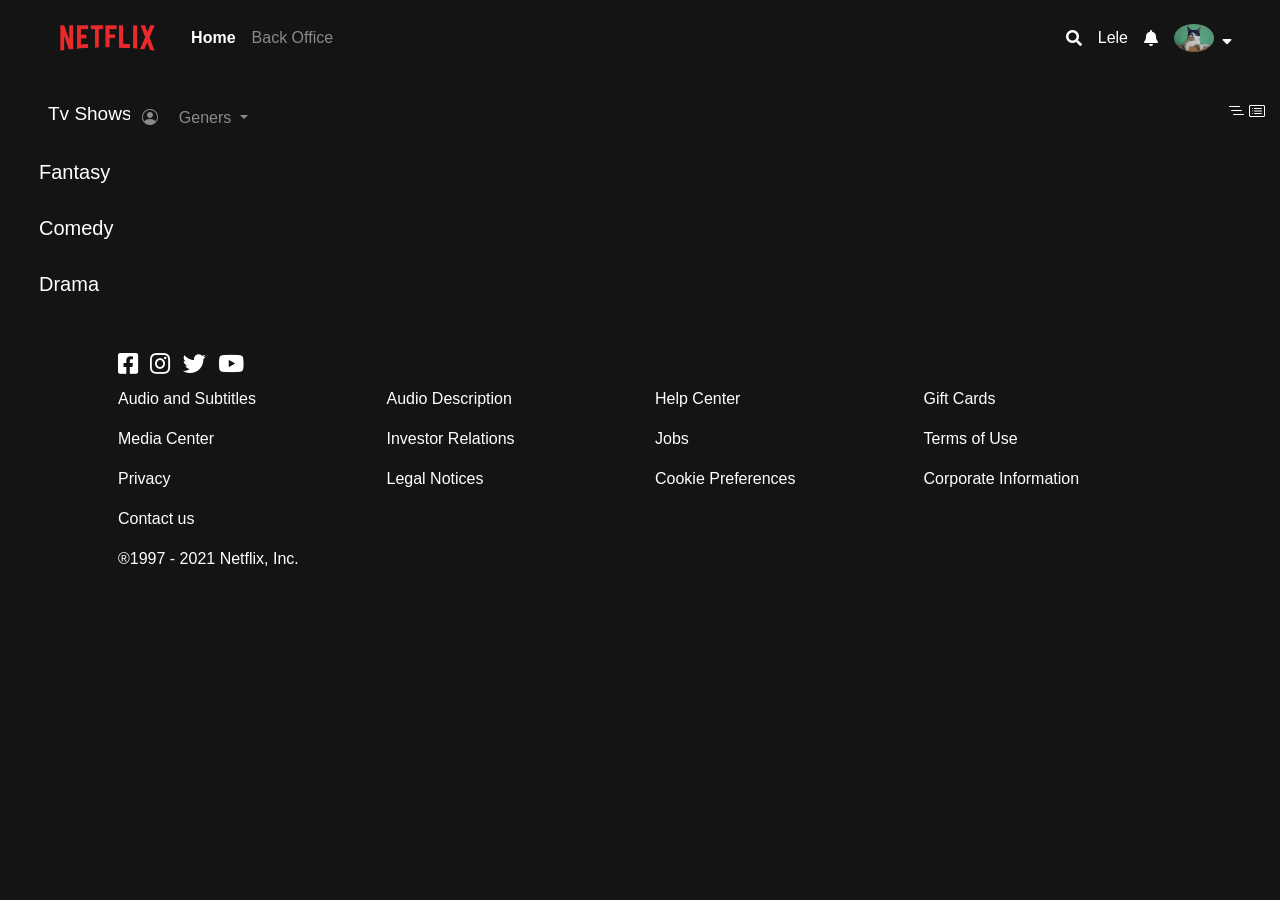
<file: index.html>
<!DOCTYPE html>
<html lang="en">
  <head>
    <meta charset="UTF-8" />
    <meta http-equiv="X-UA-Compatible" content="IE=edge" />
    <meta name="viewport" content="width=<device-width>, initial-scale=1.0" />
    <!--Bootstrap CSS-->
    <link
      rel="stylesheet"
      href="https://cdn.jsdelivr.net/npm/bootstrap@4.6.0/dist/css/bootstrap.min.css"
      integrity="sha384-B0vP5xmATw1+K9KRQjQERJvTumQW0nPEzvF6L/Z6nronJ3oUOFUFpCjEUQouq2+l"
      crossorigin="anonymous"
    />
    <link
      rel="stylesheet"
      href="https://use.fontawesome.com/releases/v5.7.0/css/all.css"
      integrity="sha384-lZN37f5QGtY3VHgisS14W3ExzMWZxybE1SJSEsQp9S+oqd12jhcu+A56Ebc1zFSJ"
      crossorigin="anonymous"
    />
    <link
      rel="stylesheet"
      href="https://cdn.jsdelivr.net/npm/bootstrap-icons@1.5.0/font/bootstrap-icons.css"
    />
    <title>Netflix-Clone</title>
    <link rel="stylesheet" href="index.css" />
    <script src="https://cdn.jsdelivr.net/npm/bootstrap@5.0.2/dist/js/bootstrap.bundle.min.js" integrity="sha384-MrcW6ZMFYlzcLA8Nl+NtUVF0sA7MsXsP1UyJoMp4YLEuNSfAP+JcXn/tWtIaxVXM" crossorigin="anonymous"></script>
  </head>
  <body>
    <!--Navigation Bar Start-->

    <nav class="navbar navbar-expand-lg navbar-dark netflix-nav-dark px-lg-5">
      <!--logo-->
      <a class="navbar-brand" href="#"
        ><img src="nfx.pgn.png" height="50"
      /></a>
      <button
        class="navbar-toggler"
        type="button"
        data-toggle="collapse"
        data-target="#navbarSupportedContent"
        aria-controls="navbarSupportedContent"
        aria-expanded="false"
        aria-label="Toggle navigation"
      >
        <span class="navbar-toggler-icon"></span>
      </button>
      <!-- menu-->
       <div class="collapse navbar-collapse" id="navbarSupportedContent">
          <ul class="navbar-nav mr-auto">
            <li class="nav-item active">
              <a class="nav-link" href="/">Home</a>
            </li>
            <li class="nav-item">
              <a class="nav-link" href="./backoffice.html">Back Office</a>
            </li>
          </ul>
          <i class="fas fa-search mr-3"></i>
          <p class="pt-3 mr-3">Lele</p>
          <i class="fas fa-bell mr-3"></i>
          <img
            id="profile-pic"
            class="mr-2"
            src="asd.jpg"
            alt="profile picture"
            style="width: 40px; border-radius: 100%;"
          />
          <i class="fas fa-sort-down"></i>
        </div>
      </div>
    </nav>

    <!--Navigation Bar End-->

    <!--Tv shows-->
    <div class=" container-fluid mt-4 pl-lg-5">
        <div class="row ">
            <div class="col-sm-6 col-md-8">
               
                <div class="btn-group">
                    <h3  class="section-title-netfix">Tv Shows</h3>
                    <button class="user-class btn btn-secondary dropdown-toggle" type="button" id="dropdownMenuButton" data-bs-toggle="dropdown" aria-expanded="false">
                        <i class="bi bi-person-circle mr-3"></i> Geners
                    </button>
                    <ul class="dropdown-menu" aria-labelledby="dropdownMenuButton">
                      <li><a class="dropdown-item" href="#">Comedy</a></li>
                      <li><a class="dropdown-item" href="#">Drama</a></li>
                      <li><a class="dropdown-item" href="#">Crime</a></li>
                      <li><a class="dropdown-item" href="#">Horror</a></li>
                    </ul>
                  </div>
            </div>
            <div class="col-6 col-md-4">
                <div class="icons-right">
                    <i class="bi bi-list-nested ml-20"></i>
                    <i class="bi bi-card-list"></i>
                </div>
            </div>
          </div>
    </div>
    <!--Tv Shows End Here-->
<div>
  <div id="fantasy-container" class="container-fluid mt-4">
        <h5 class="text-nowrap ml-4">
          Fantasy
        </h5>
        <div class="row ml-2"></div>
      </div>

      <div id="comedy-container" class="container-fluid mt-4">
        <h5 class="text-nowrap ml-4">
          Comedy
        </h5>
        <div class="row ml-2"></div>
      </div>

      <div id="drama-container" class="container-fluid mt-4">
        <h5 class="text-nowrap ml-4">
          Drama
        </h5>
        <div class="row ml-2"></div>
      </div>
</div>
    <!--Trending Section Start-->
  
</div>

<!--section End-->
<!--footer Section Start-->

<footer id="back-office-footer" class="mt-5">
      <div class="container px-5">
        <div class="row">
          <div class="col-12 mb-2">
            <i class="fab fa-facebook-square mr-2" style="font-size: 23px"></i>
            <i class="fab fa-instagram mr-2" style="font-size: 23px"></i>
            <i class="fab fa-twitter mr-2" style="font-size: 23px"></i>
            <i class="fab fa-youtube mr-2" style="font-size: 23px"></i>
          </div>
          <div class="col-6 col-lg-3">
            <p class="text-nowrap">Audio and Subtitles</p>
            <p class="text-nowrap">Media Center</p>
            <p class="text-nowrap">Privacy</p>
            <p class="text-nowrap">Contact us</p>
          </div>
          <div class="col-6 col-lg-3">
            <p class="text-nowrap">Audio Description</p>
            <p class="text-nowrap">Investor Relations</p>
            <p class="text-nowrap">Legal Notices</p>
          </div>
          <div class="col-6 col-lg-3">
            <p class="text-nowrap">Help Center</p>
            <p class="text-nowrap">Jobs</p>
            <p class="text-nowrap">Cookie Preferences</p>
          </div>
          <div class="col-6 col-lg-3">
            <p class="text-nowrap">Gift Cards</p>
            <p class="text-nowrap">Terms of Use</p>
            <p class="text-nowrap">Corporate Information</p>
          </div>
          <div class="col-12 mb-2">
            <p id="copyright">
              &reg;1997 - 2021 Netflix, Inc.
            </p>
          </div>
        </div>
      </div>
    </footer>

<!--Footer Section End-->
<!--Script Start-->
<script src="https://code.jquery.com/jquery-3.5.1.slim.min.js"
integrity="sha384-DfXdz2htPH0lsSSs5nCTpuj/zy4C+OGpamoFVy38MVBnE+IbbVYUew+OrCXaRkfj"
crossorigin="anonymous"></script>
<script src="https://cdn.jsdelivr.net/npm/bootstrap@4.6.0/dist/js/bootstrap.bundle.min.js"
integrity="sha384-Piv4xVNRyMGpqkS2by6br4gNJ7DXjqk09RmUpJ8jgGtD7zP9yug3goQfGII0yAns"
crossorigin="anonymous"></script>
<script src="index.js">
</script>
<!--Script End-->
  </body>
</html>
</file>
<file: index.css>
body, html {
  font-family: 'Helvetica Neue',Helvetica,Arial,sans-serif;
  background-color: #141414;
  color: #fff;
  font-size: 16px;
  direction: ltr;
  -webkit-font-smoothing: antialiased;
  -moz-osx-font-smoothing: grayscale;
}

.navbar-dark .nav-item .nav-link {
padding: 0;
margin: 8px;
}
.navbar-dark .nav-item .nav-link:hover,
.navbar-dark .nav-item .nav-link:focus {
color: rgba(255, 255, 255, 0.95);
}
.navbar-dark .active .nav-link {
font-weight: 700;
}

.dropdown-menu {
background-color:#141414;
padding: 0;
}

.dropdown-item {
color: #fff;
padding: 14px 48px 14px 16px;
border-bottom: 1px solid rgb(50 62 76);
}

.dropdown-item:focus,
.dropdown-item:hover {
color: white;
background-color: transparent;
}
.user-class {
  background:#141414;
  border: none;
  color: rgba(255,255,255,.5);
}
.user-class:hover,.user-class:focus{
  color: rgba(255, 255, 255, 0.95);
  border:none;
}
.icons-right{
  float: right;
}
.right-side-menu {
  display: flex;
  align-items: center;
}
.right-side-menu .nav-link {
  color:rgba(255,255,255,.5);

}
.tvShows {
  padding: 15px 64px;
}
.tvShows h2 {
  font-size: 25px;
  font-weight: 700;
}
.tvShows button{
      padding: 0 16px;
      border: 1px solid #fff;
      margin-left: 16px !important;
      border-radius: 7px;
}

h3.section-title-netfix {
  font-size: 19px;
  line-height: 28px;
  vertical-align: bottom;
  text-transform: capitalize;
}

/*Emmanuel Css*/
.section-title {
  display: inline-block;
  font-weight: 700;
  font-size: 19px;
  line-height: 24px;
}

.netflix-badge {
  position: absolute;
  top: 0;
  left: 0.25rem;
}




/* LINKS */
.link {
padding: 50px;
}

.sub-links ul {
list-style: none;
padding: 0;
display: grid;
grid-gap: 20px;
grid-template-columns: repeat(4, 1fr);
}

.sub-links a {
color: var(--dark);
text-decoration: none;
}

.sub-links a:hover {
color: var(--dark);
text-decoration: underline;
}

.logos a{
padding: 10px;
}

.logo {
color: var(--dark);
}
</file>
